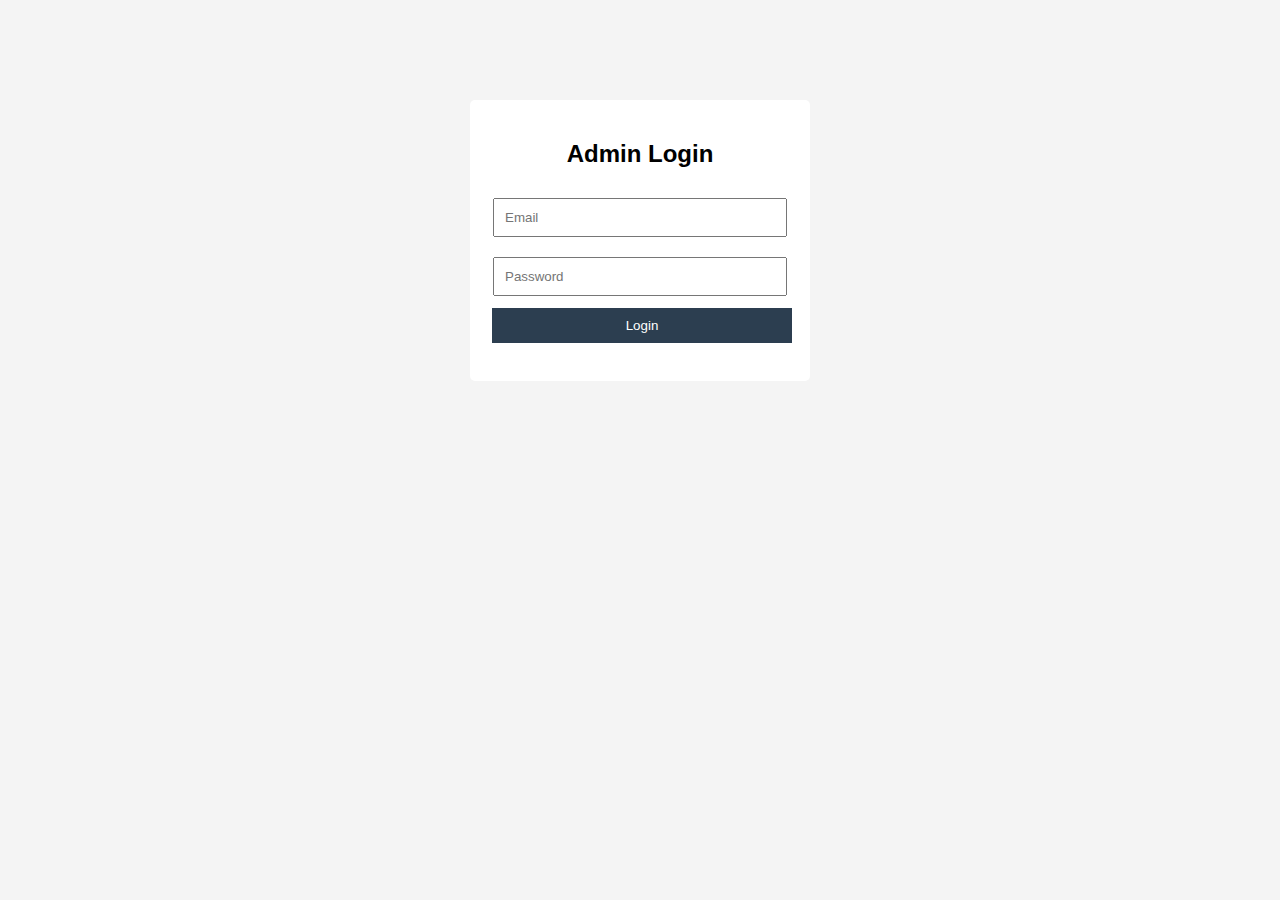
<file: index.html>
<!DOCTYPE html>
<html>
<head>
  <title>Admin Login</title>
  <link rel="stylesheet" href="css/style.css">
</head>
<body>

<div class="login-box">
  <h2>Admin Login</h2>
  <input type="email" id="email" placeholder="Email">
  <input type="password" id="password" placeholder="Password">
  <button onclick="login()">Login</button>
  <p id="error"></p>
</div>

<script src="js/login.js"></script>
</body>
</html>
</file>
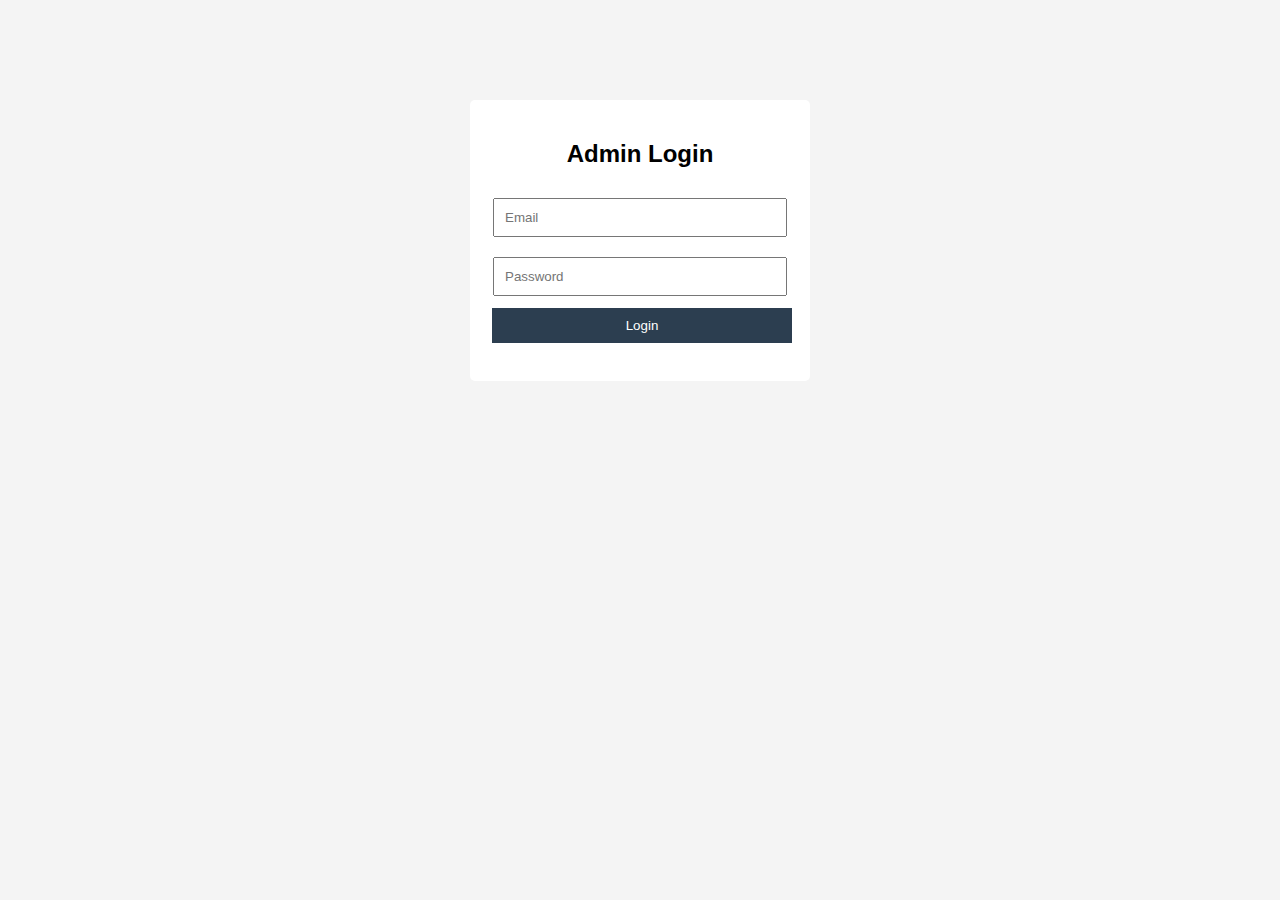
<file: dashboard.html>
<!DOCTYPE html>
<html>
<head>
  <title>Admin Dashboard</title>
  <link rel="stylesheet" href="css/style.css">
</head>
<body>

<div class="container">

  <div class="sidebar">
    <h2>Admin</h2>
    <ul>
      <li onclick="showUsers()">Users</li>
      <li onclick="showReports()">Reports</li>
      <li onclick="logout()">Logout</li>
    </ul>
  </div>

  <div class="content">
    <h1 id="pageTitle">Users</h1>

    <div class="top-controls">
      <input type="text" id="searchInput" placeholder="Search user..." onkeyup="searchUser()">
      <button onclick="showAddUserForm()">Add User</button>
    </div>

    <div class="stats">
      <div class="card">
        <h3>Total Users</h3>
        <p id="totalUsers">0</p>
      </div>
    </div>

    <div id="contentArea"></div>
  </div>

</div>

<script src="js/dashboard.js"></script>
</body>
</html>
</file>
<file: css/style.css>
body {
  margin: 0;
  font-family: Arial;
  background: #f4f4f4;
}

/* LOGIN */
.login-box {
  width: 300px;
  background: white;
  padding: 20px;
  margin: 100px auto;
  text-align: center;
  border-radius: 5px;
}

.login-box input {
  width: 90%;
  padding: 10px;
  margin: 10px 0;
}

.login-box button {
  width: 100%;
  padding: 10px;
  background: #2c3e50;
  color: white;
  border: none;
}

#error { color: red; }

/* DASHBOARD */
.container { display: flex; }

.sidebar {
  width: 200px;
  height: 100vh;
  background: #2c3e50;
  color: white;
}

.sidebar h2 { text-align: center; padding: 15px; }

.sidebar ul { list-style: none; padding: 0; }

.sidebar li {
  padding: 15px;
  cursor: pointer;
}

.sidebar li:hover { background: #34495e; }

.content { padding: 20px; width: 100%; }

.top-controls {
  display: flex;
  justify-content: space-between;
  margin-bottom: 10px;
}

.top-controls input {
  width: 60%;
  padding: 8px;
}

.stats { display: flex; margin-bottom: 10px; }

.card {
  background: white;
  padding: 15px;
  width: 200px;
  border-radius: 5px;
}

table {
  width: 100%;
  border-collapse: collapse;
  background: white;
}

table, th, td { border: 1px solid #ccc; }

th, td { padding: 10px; text-align: center; }

button {
  padding: 5px 10px;
  background: #2c3e50;
  color: white;
  border: none;
  margin: 2px;
}

button:hover { background: #1a252f; }

/* REPORT CHART */
.chart {
  display: flex;
  gap: 20px;
  margin-top: 20px;
}

.bar {
  width: 50px;
}
</file>
